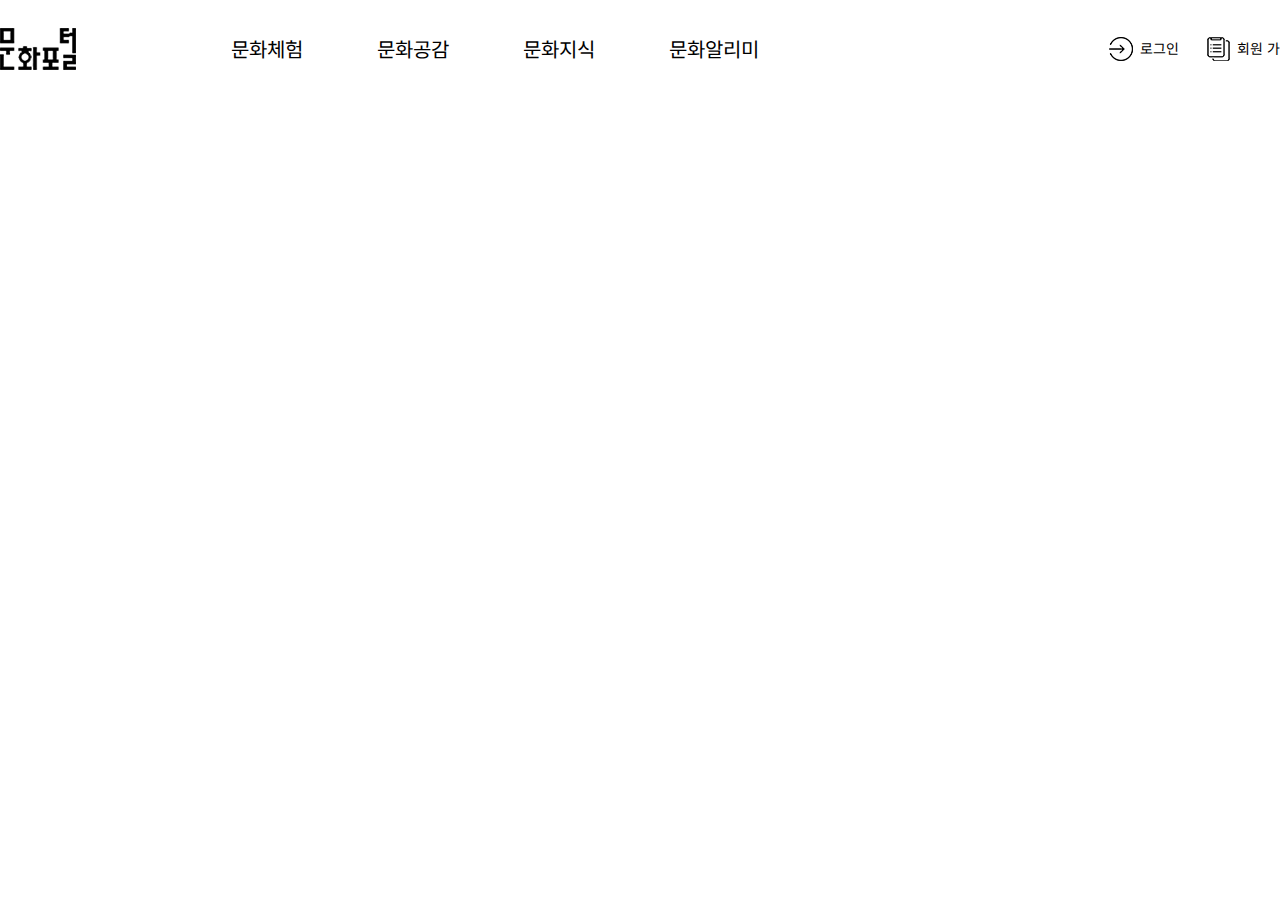
<file: css/header1/index.html>
<!DOCTYPE html>
<html lang="ko">
<head>
<title>basic :: Layout Test</title>
<meta charset="utf-8">
<meta http-equiv="Content-Security-Policy" content="upgrade-insecure-requests">
<meta name="viewport" content="width=device-width, initial-scale=1.0, maximum-scale=1">
<link rel="stylesheet" href="https://fonts.googleapis.com/css?family=Open+Sans:400,300,300italic,400italic,600,600italic,700,700italic,800,800italic">
<link rel="stylesheet" href="https://fonts.googleapis.com/css2?family=Noto+Sans+KR:wght@100;300;400&display=swap">
<style>
body, ul, ol, p, h1, h2, h3, h4, h5, h6, dl, dt, dd, table, th, td {
	margin: 0;
	padding: 0;
}
body {
	line-height: 1;
	font-family: "Open Sans", "Noto Sans KR", sans-serif;
	font-size: 1em;
	color: #000;
}
ul {
	list-style: none;
}
a {
	text-decoration: none;
	color: #000;
}
img {
	vertical-align: top;
}

/* header */
#header {
	margin: 0 auto;
	width: 1500px;
	height: 100px;
}
#header .logo {
	float: left;
	margin-top: 28px;
}
#gnb {
	float: left;
	margin-left: 120px;
}
#gnb li {
	display: inline-block;
}
#gnb li a {
	display: block;
	padding: 0 35px;
	line-height: 100px;
	font-size: 20px;
}
#header .utils {
	float: right;
	margin-top: 32px;
}
#header .utils li {
	display: inline-block;
	margin-left: 14px;
}
#header .utils li a {
	display: block;
	padding: 5px;
}
#header .utils li a img {
	margin-right: 3px;
	vertical-align: middle;
}
#header .utils li a span {
	display: inline-block;
	vertical-align: middle;
	font-size: 14px;
}
</style>
</head>

<body>
<header id="header">
	<div class="logo"><h1 id="logo"><img src="images/header_logo.png" alt="header logo"></h1></div>
	<nav id="gnb">
		<ul>
			<li><a href="">문화체험</a></li>
			<li><a href="">문화공감</a></li>
			<li><a href="">문화지식</a></li>
			<li><a href="">문화알리미</a></li>
		</ul>
	</nav>
	<div class="utils">
		<ul>
			<li>
				<a href="">
					<img src="images/ico_header_login.png" alt="login icon">
					<span>로그인</span>
				</a>
			</li>
			<li>
				<a href="">
					<img src="images/ico_header_join.png" alt="join icon">
					<span>회원 가입</span>
				</a>
			</li>
			<li>
				<a href="">
					<img src="images/ico_header_guide.png" alt="guide icon">
					<span>이용안내</span>
				</a>
			</li>
			<li>
				<a href="">
					<img src="images/ico_header_adjust.png" alt="adjust icon">
					<span>100%</span>
				</a>
			</li>
		</ul>
	</div>
</header>
</body>
</html>
</file>
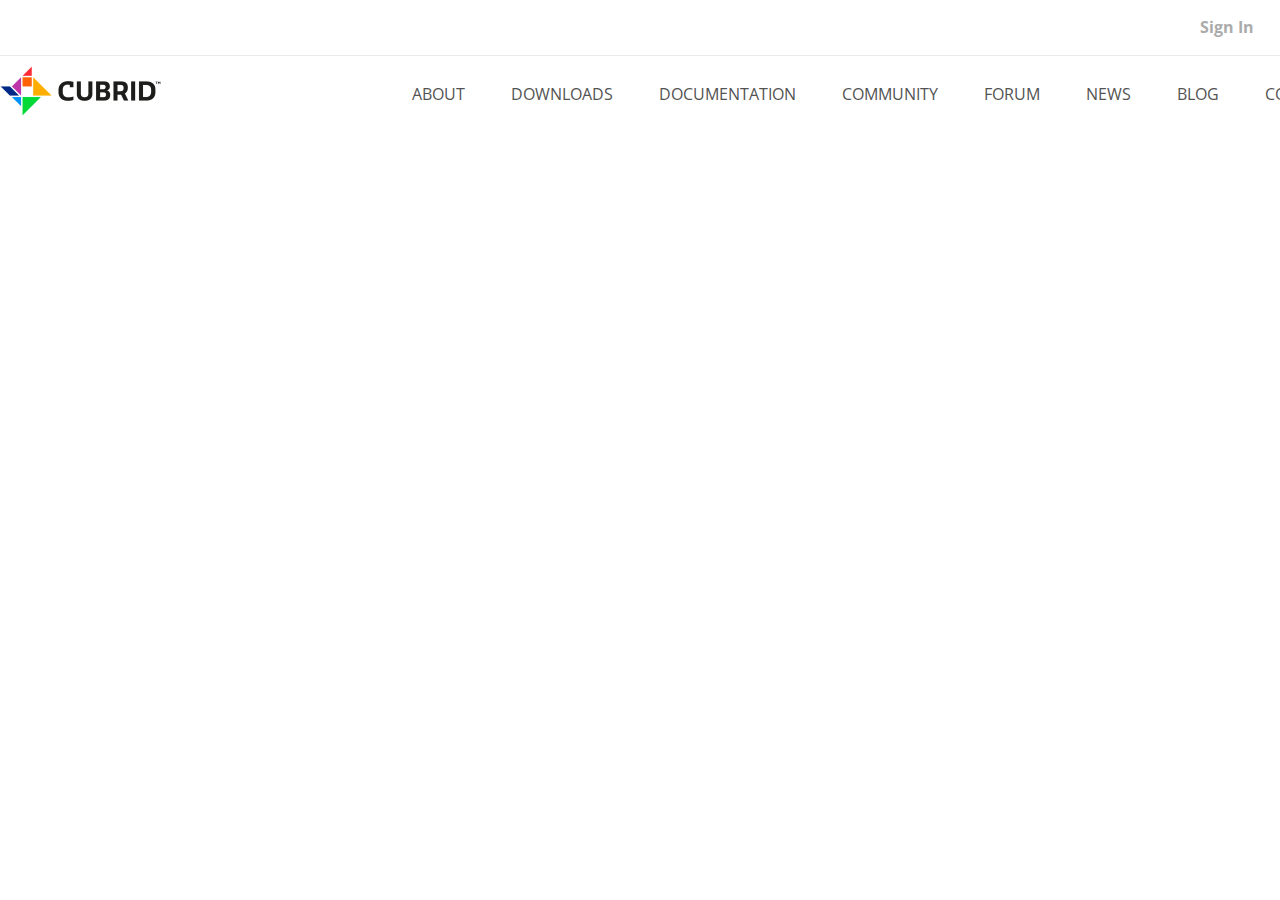
<file: css/header2/index.html>
<!DOCTYPE html>
<html lang="ko">
<head>
<title>basic :: Layout Test</title>
<meta charset="utf-8">
<meta http-equiv="Content-Security-Policy" content="upgrade-insecure-requests">
<meta name="viewport" content="width=device-width, initial-scale=1.0, maximum-scale=1">
<link rel="stylesheet" href="https://fonts.googleapis.com/css?family=Open+Sans:400,300,300italic,400italic,600,600italic,700,700italic,800,800italic">
<link rel="stylesheet" href="https://fonts.googleapis.com/css2?family=Noto+Sans+KR:wght@100;300;400&display=swap">
<style>
body, ul, ol, p, h1, h2, h3, h4, h5, h6, dl, dt, dd, table, th, td {
	margin: 0;
	padding: 0;
}
body {
	line-height: 1;
	font-family: "Open Sans", "Noto Sans KR", sans-serif;
	font-size: 1em;
	color: #000;
}
ul {
	list-style: none;
}
a {
	text-decoration: none;
	color: #000;
}
img {
	vertical-align: top;
}
.wrapper {
	margin: 0 auto;
}
#header {
	margin: 0 auto;
	min-width: 1360px;
	height: 138px;
}
#header .top {
	border-bottom: 1px solid #eaeaea;
}
#header .top .top_inner {
	margin: 0 auto;
	width: 1360px;
	height: 55px;
}
#header .top_inner .utils {
	float: right;
	width: 190px;
	height: 55px;
}
#header .top_inner .utils .sign_in {
	float: left;
	border-right: 1px solid #eaeaea;
}
#header .top_inner .utils .sign_in a {
	display: block;
	padding: 0 30px;
	line-height: 55px;
	font-weight: bold;
	color: #ababab;
}
#header .top_inner .utils .search {
	float: left;
}
#header .top_inner .utils .search a {
	display: block;
	height: 55px;
	padding-left: 20px;
}
#header .top_inner .utils .search a img {
	display: inline-block;
	margin-top: 10px;
}
#header .menu {
	margin: 0 auto;
	width: 1360px;
}
#header .menu .logo {
	float: left;
	margin-top: 10px;
}
#gnb {
	float: right;
}
#gnb li {
	float: left;
}
#gnb li a {
	display: inline-block;
	padding: 23px;
	line-height: 30px;
	color: #535353;
}
</style>
</head>

<body>
<div class="wrapper">
<header id="header">
	<div class="top">
		<div class="top_inner">
			<div class="utils">
				<div class="sign_in"><a href="">Sign In</a></div>
				<div class="search"><a href=""><img src="images/btn_search.png" alt="search button"></a></div>
			</div>
		</div>
	</div>
	<div class="menu">
	<div class="logo">
		<h1 id="logo"><a href=""><img src="images/logo.png" alt="logo"></a></h1>
	</div>
	<nav id="gnb">
		<ul>
			<li><a href="">ABOUT</a></li>
			<li><a href="">DOWNLOADS</a></li>
			<li><a href="">DOCUMENTATION</a></li>
			<li><a href="">COMMUNITY</a></li>
			<li><a href="">FORUM</a></li>
			<li><a href="">NEWS</a></li>
			<li><a href="">BLOG</a></li>
			<li><a href="">CONTACT</a></li>
		</ul>
	</nav>
	</div>
</header>
</div>
</body>
</html>
</file>
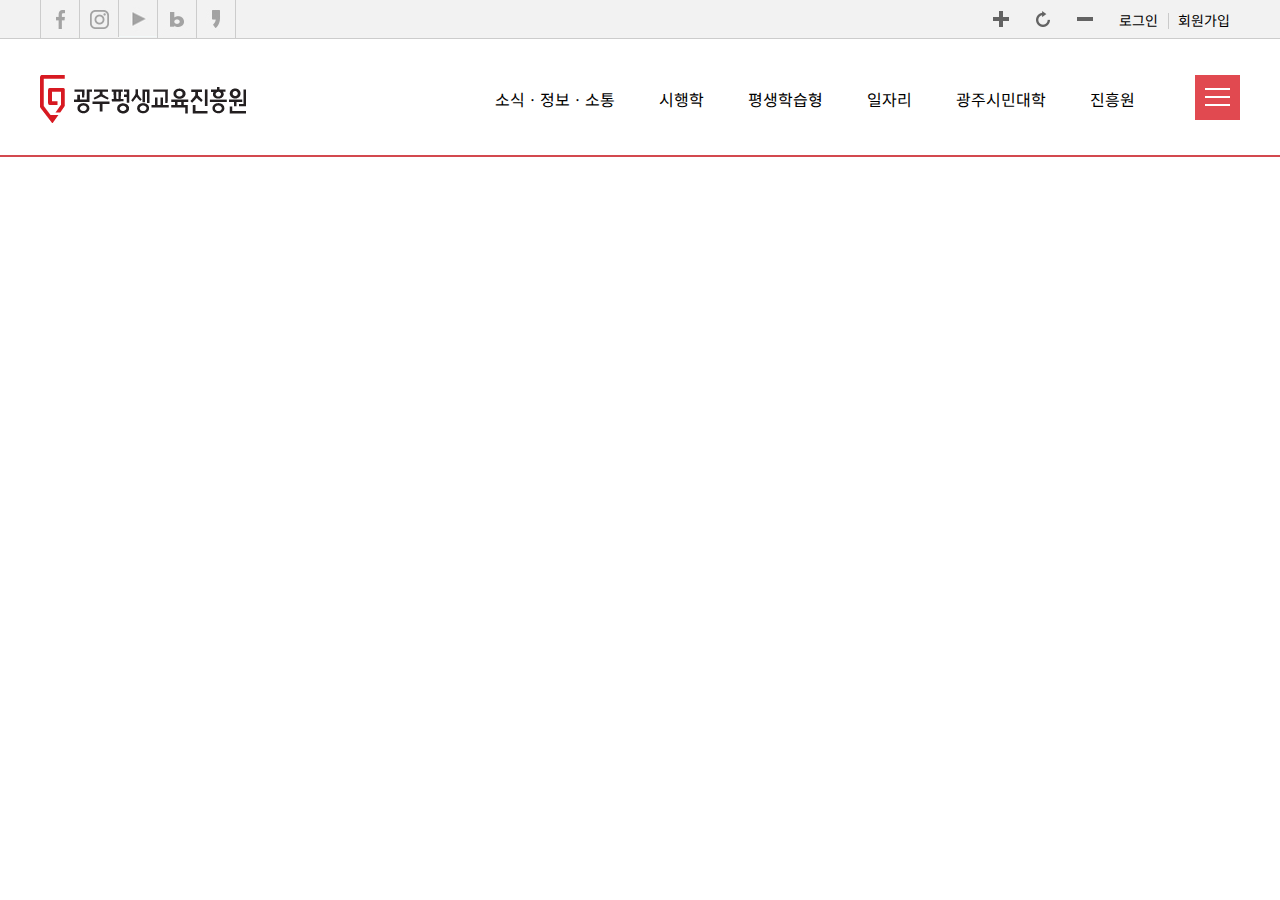
<file: css/layout_test1/index.html>
<!DOCTYPE html>
<html lang="ko">
<head>
<title>basic :: Layout Test</title>
<meta charset="utf-8">
<meta http-equiv="Content-Security-Policy" content="upgrade-insecure-requests">
<meta name="viewport" content="width=device-width, initial-scale=1.0, maximum-scale=1">
<link rel="stylesheet" href="https://fonts.googleapis.com/css?family=Open+Sans:400,300,300italic,400italic,600,600italic,700,700italic,800,800italic">
<link rel="stylesheet" href="https://fonts.googleapis.com/css2?family=Noto+Sans+KR:wght@100;300;400&display=swap">
<style>
body, h1, h2, h3, h4, h5, h6, p, ul, ol, table, dl, dd {
	margin: 0;
	padding: 0;
}
h1 {
	font-size: 16px;
}
a {
	text-decoration: none;
	color: #000;
}
ul, ol {
	list-style: none;
}
img {
	max-width: 100%;
	vertical-align: top;
	border: none;
}
body {
	line-height: 1;
	font-family: "Open Sans", "Noto Sans KR", sans-serif;
	font-size: 1em;
	color: #000;
}
#header {
	margin: 0 auto;
	min-width: 1200px;
	height: 159px;
}
#header .top {
	min-width: 1200px;
	border-bottom: 1px solid #ccc;
	background-color: #f2f2f2;
}
#header .top .top_inner {
	margin: 0 auto;
	width: 1200px;
	height: 38px;
}
#header .top_inner .sns {
	float: left;
}
#header .top_inner .sns li {
	float: left;
	border-left: 1px solid #ccc;
}
#header .top_inner .sns li:last-child {
	border-right: 1px solid #ccc;
}
#header .top_right {
	float: right;
}
#header .top_right .zoom {
	float: left;
}
#header .top_right .zoom li {
	display: inline-block;
}
#header .top_right .utils {
   float: right;
   margin-left: 5px;
   margin-top: 3px;
   font-size: 0px;
} 
#header .top_right .utils li {
	display: inline-block;
	position: relative;
}
#header .top_right .utils li a {
	font-size: 14px;
	padding: 0 10px;
	line-height: 35px;
}
#header .top_right .utils li::after {
	position: absolute;
	content: '';
	left: 0;
	top: 0;
	width: 1px;
	height: 16px;
	margin-top: 10px;
	background-color: #cacaca;
}
#header .top_right .utils li:first-child::after{
	display: none;
}
#header .menu {
	margin: 0 auto;
	height: 80px;
	border-bottom: 2px solid #d3494f;
}
#header .menu_inner{ 
	margin: 0 auto;
	width: 1200px;
	margin-top: 36px;
}
#header .menu_inner .logo {
	float: left;
}
#header .menu .menu_right {
	float:right;
}
#gnb {
	float: left;
	margin-right: 40px;
}
#gnb li {
	display: inline-block;
}
#gnb li a {
	display: block;
	padding: 0 20px;
	line-height: 50px;
	
	
}
#header .menu_inner .tab {
	float: right;
}
</style>
</head>

<body>
<div class="wrapper">
	<header id="header">
		<div class="top">
			<div class="top_inner">
				<div class="sns">
					<ul>
						<li><a href=""><img src="images/icon_sns1.png" alt="icon_sns1"></a></li>
						<li><a href=""><img src="images/icon_sns2.png" alt="icon_sns2"></a></li>
						<li><a href=""><img src="images/icon_sns3.png" alt="icon_sns3"></a></li>
						<li><a href=""><img src="images/icon_sns4.png" alt="icon_sns4"></a></li>
						<li><a href=""><img src="images/icon_sns5.png" alt="icon_sns5"></a></li>
					</ul>
				</div>
				<div class="top_right">
					<div class="zoom">
						<ul>
							<li><a href=""><img src="images/icon_zoon_in.png" alt="icon_zoon_in"></a></li>
							<li><a href=""><img src="images/icon_refresh.png" alt="icon_refresh"></a></li>
							<li><a href=""><img src="images/icon_zoom_out.png" alt="icon_zoom_out"></a></li>
						</ul>
					</div>
					<div class="utils">
						<ul>
							<li><a href="">로그인</a></li>
							<li><a href="">회원가입</a></li>
						</ul>
					</div>
				</div>
			</div>
		</div>
		<div class="menu">
			<div class="menu_inner">
				<div class="logo"><h1 id="logo"><a href=""><img src="images/logo.png" alt="logo"></a></h1></div>
				<div class="menu_right">
					<nav id="gnb">
						<ul>
							<li><a href="">소식ㆍ정보ㆍ소통</a></li>
							<li><a href="">시행학</a></li>
							<li><a href="">평생학습형</a></li>
							<li><a href="">일자리</a></li>
							<li><a href="">광주시민대학</a></li>
							<li><a href="">진흥원</a></li>
						</ul>
					</nav>
					<div class="tab">
						<a href=""><img src="images/tab.png" alt="tab"></a>
					</div>
				</div>
			</div>
		</div>
	</header>
</div>
</body>
</html>
</file>
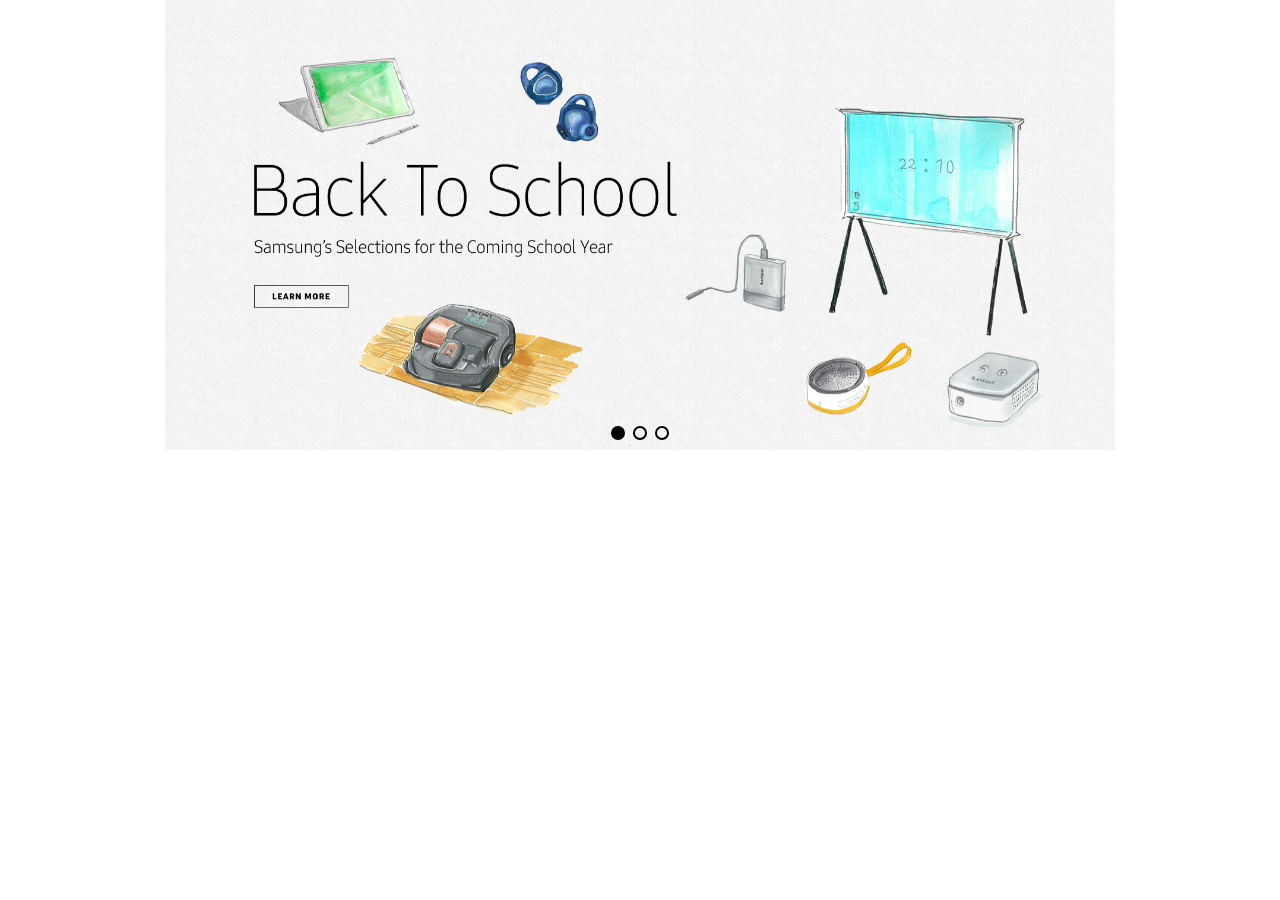
<file: swiper/layout_test.html>
<!DOCTYPE html>
<html lang="ko">
<head>
<title>basic :: Layout Test</title>
<meta charset="utf-8">
<meta name="viewport" content="width=device-width, initial-scale=1.0, maximum-scale=1">
<link rel="stylesheet" href="http://fonts.googleapis.com/css?family=Open+Sans:400,300,300italic,400italic,600,600italic,700,700italic,800,800italic">
<link rel="stylesheet" href="https://fonts.googleapis.com/css2?family=Noto+Sans+KR:wght@100;300;400&display=swap">
<link rel="stylesheet" href="https://unpkg.com/swiper/swiper-bundle.min.css">
<style>
body, h1, h2, h3, h4, h5, h6, p, ul, ol, table, dl, dd {
	margin: 0;
	padding: 0;
}
h1 {
	font-size: 16px;
}
a {
	text-decoration: none;
	color: #000;
}
ul, ol {
	list-style: none;
}
img {
	max-width: 100%;
	vertical-align: top;
	border: none;
}
body {
	line-height: 1;
	font-family: "Open Sans", "Noto Sans KR", sans-serif;
	font-size: 1em;
	color: #000;
}
.swiper {
	width: 950px;
	height: 450px;
}

.swiper-slide {
	text-align: center;
	display: flex;
	justify-content: center;
	align-items: center;
}
.swiper-slide img {
	display: block;
	width: 100%;
	height: 100%;
	object-fit: cover;
}
.swiper .swiper-pagination .swiper-pagination-bullet {
	margin: 0 4px;
	width: 10px;
	height: 10px;
	background-color: transparent;
	opacity: 1;
	border: 2px solid #000;
}
.swiper .swiper-pagination .swiper-pagination-bullet.swiper-pagination-bullet-active {
	background-color: #000;
}
</style>
<script src="https://ajax.googleapis.com/ajax/libs/jquery/1.11.1/jquery.min.js"></script>
<script src="https://unpkg.com/swiper/swiper-bundle.min.js"></script>
<script>
$(function(){
	const swiper = new Swiper(".mainSwiper", {
      pagination: {
        el: ".swiper-pagination",
		clickable: true
      },
    });
});
</script>
</head>

<body>
<div class="swiper mainSwiper">
	<div class="swiper-wrapper">
		<div class="swiper-slide"><img src="images/samsung_main1.jpg" alt="main1"></div>
		<div class="swiper-slide"><img src="images/samsung_main2.jpg" alt="main2"></div>
		<div class="swiper-slide"><img src="images/samsung_main3.jpg" alt="main3"></div>
	</div>
		<div class="swiper-pagination"></div>
</div>
</body>
</html>
</file>
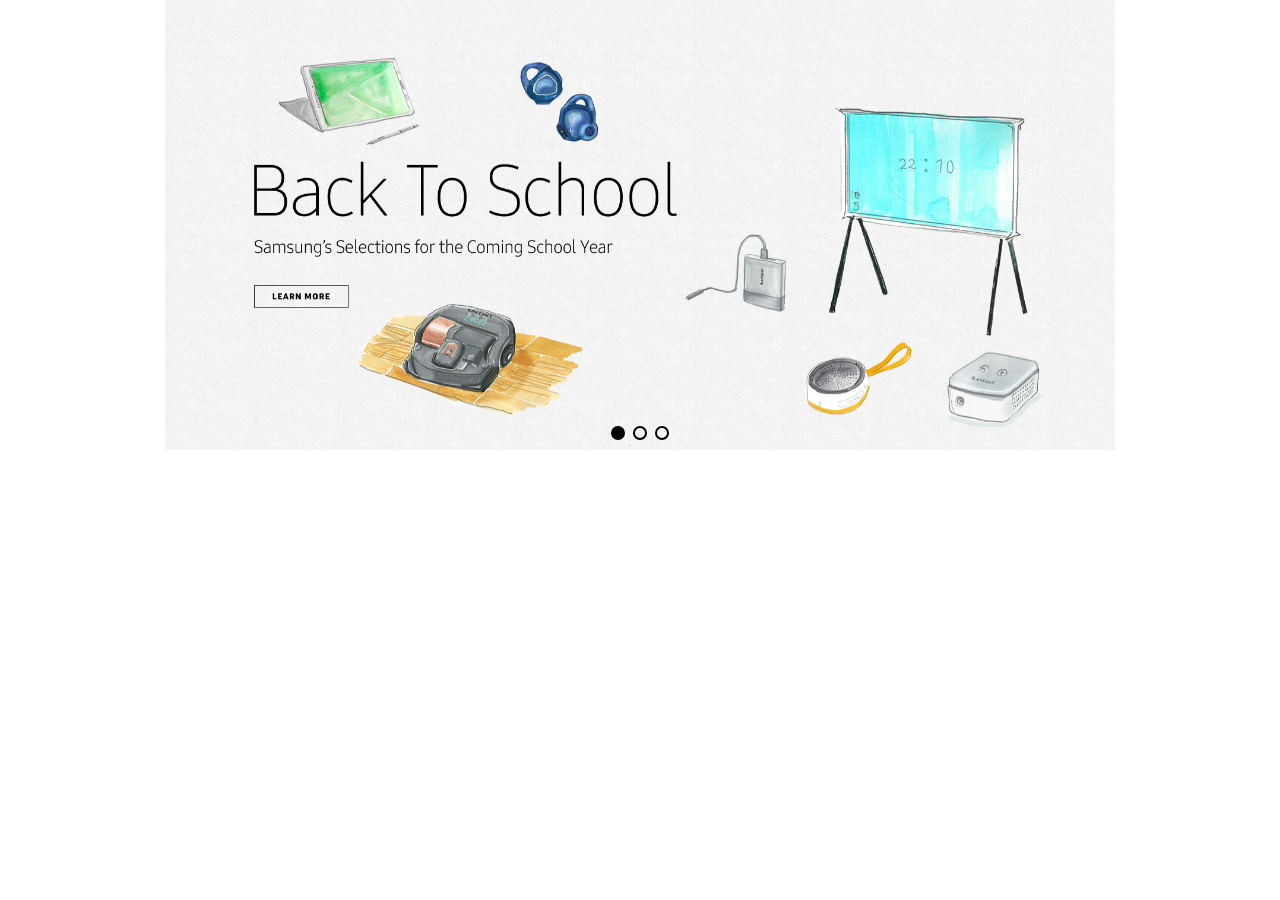
<file: swiperjs/layout_test.html>
<!DOCTYPE html>
<html lang="ko">
<head>
<title>basic :: Layout Test</title>
<meta charset="utf-8">
<meta name="viewport" content="width=device-width, initial-scale=1.0, maximum-scale=1">
<link rel="stylesheet" href="http://fonts.googleapis.com/css?family=Open+Sans:400,300,300italic,400italic,600,600italic,700,700italic,800,800italic">
<link rel="stylesheet" href="https://fonts.googleapis.com/css2?family=Noto+Sans+KR:wght@100;300;400&display=swap">
<link rel="stylesheet" href="https://unpkg.com/swiper/swiper-bundle.min.css">
<link rel="stylesheet" href="./css/test.css">
<script src="https://ajax.googleapis.com/ajax/libs/jquery/1.11.1/jquery.min.js"></script>
<script src="https://unpkg.com/swiper/swiper-bundle.min.js"></script>
<script src="./js/test.js"></script>
</head>

<body>
<div class="swiper mainSwiper">
	<div class="swiper-wrapper">
		<div class="swiper-slide"><img src="images/samsung_main1.jpg" alt="main1"></div>
		<div class="swiper-slide"><img src="images/samsung_main2.jpg" alt="main2"></div>
		<div class="swiper-slide"><img src="images/samsung_main3.jpg" alt="main3"></div>
	</div>
		<div class="swiper-pagination"></div>
</div>
</body>
</html>
</file>
<file: swiperjs/css/test.css>
body, h1, h2, h3, h4, h5, h6, p, ul, ol, table, dl, dd {
	margin: 0;
	padding: 0;
}
h1 {
	font-size: 16px;
}
a {
	text-decoration: none;
	color: #000;
}
ul, ol {
	list-style: none;
}
img {
	max-width: 100%;
	vertical-align: top;
	border: none;
}
body {
	line-height: 1;
	font-family: "Open Sans", "Noto Sans KR", sans-serif;
	font-size: 1em;
	color: #000;
}
.swiper {
	width: 950px;
	height: 450px;
}

.swiper-slide {
	text-align: center;
	display: flex;
	justify-content: center;
	align-items: center;
}
.swiper-slide img {
	display: block;
	width: 100%;
	height: 100%;
	object-fit: cover;
}
.swiper .swiper-pagination .swiper-pagination-bullet {
	margin: 0 4px;
	width: 10px;
	height: 10px;
	background-color: transparent;
	opacity: 1;
	border: 2px solid #000;
}
.swiper .swiper-pagination .swiper-pagination-bullet.swiper-pagination-bullet-active {
	background-color: #000;
}
</file>
